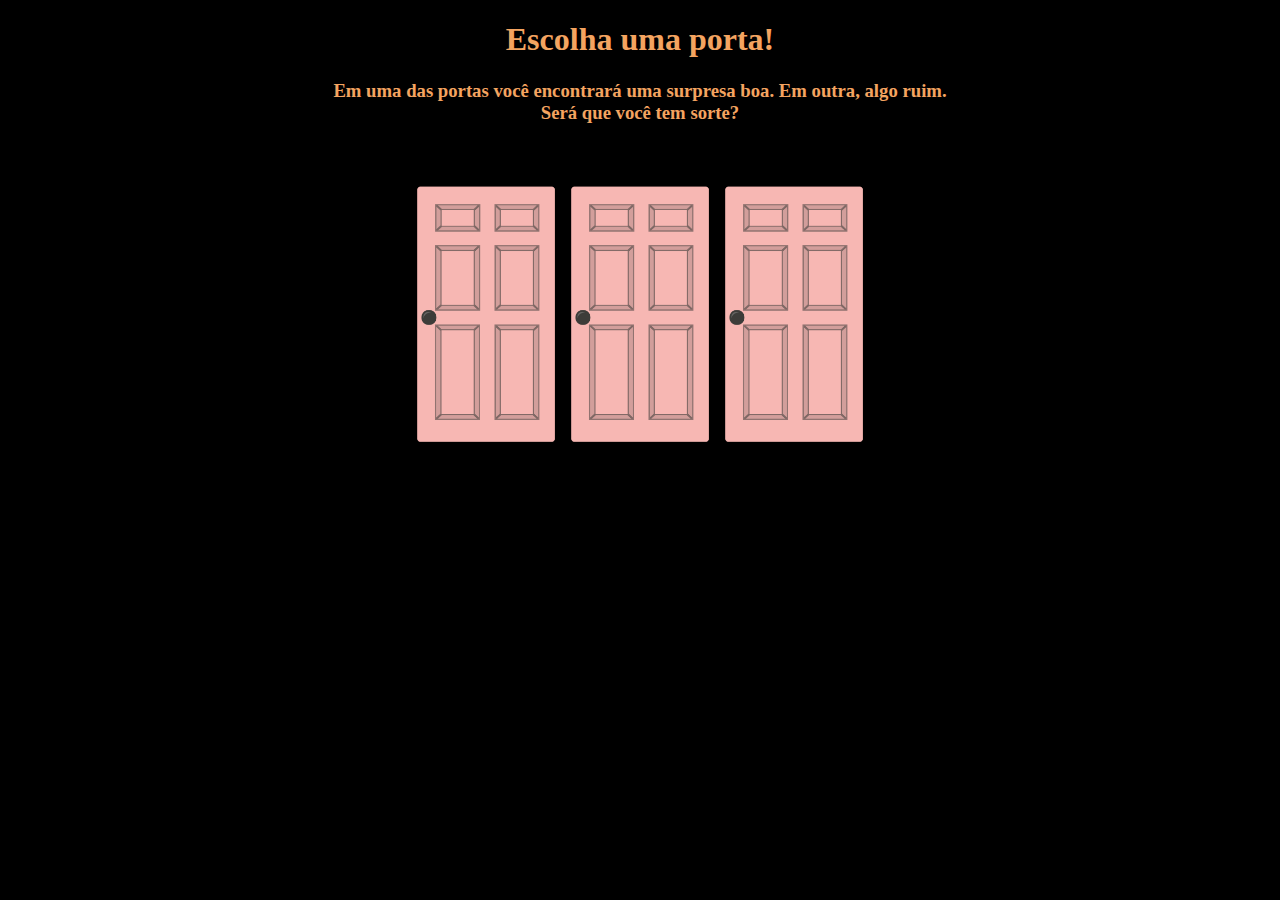
<file: index.html>
<!DOCTYPE html>
<html>
<head>
	<title>Escolha uma porta!</title>
	<meta charset="utf-8">
	<link rel="stylesheet" type="text/css" href="estilo.css">
	
</head>
<body>
	<h1> Escolha uma porta! </h1>
	<h3> Em uma das portas você encontrará uma surpresa boa. Em outra, algo ruim. <br> Será que você tem sorte? </h3> <br> <br>
	<div id="portas">
		<span> <a href="porta1.html"> <img width="150" src="porta.png"> </span>
		<span> <a href="porta2.html"> <img width="150" src="porta.png"> </span>
		<span> <a href="porta3.html"> <img width="150" src="porta.png"> </span>

	</div>
</body>
</html>
</file>
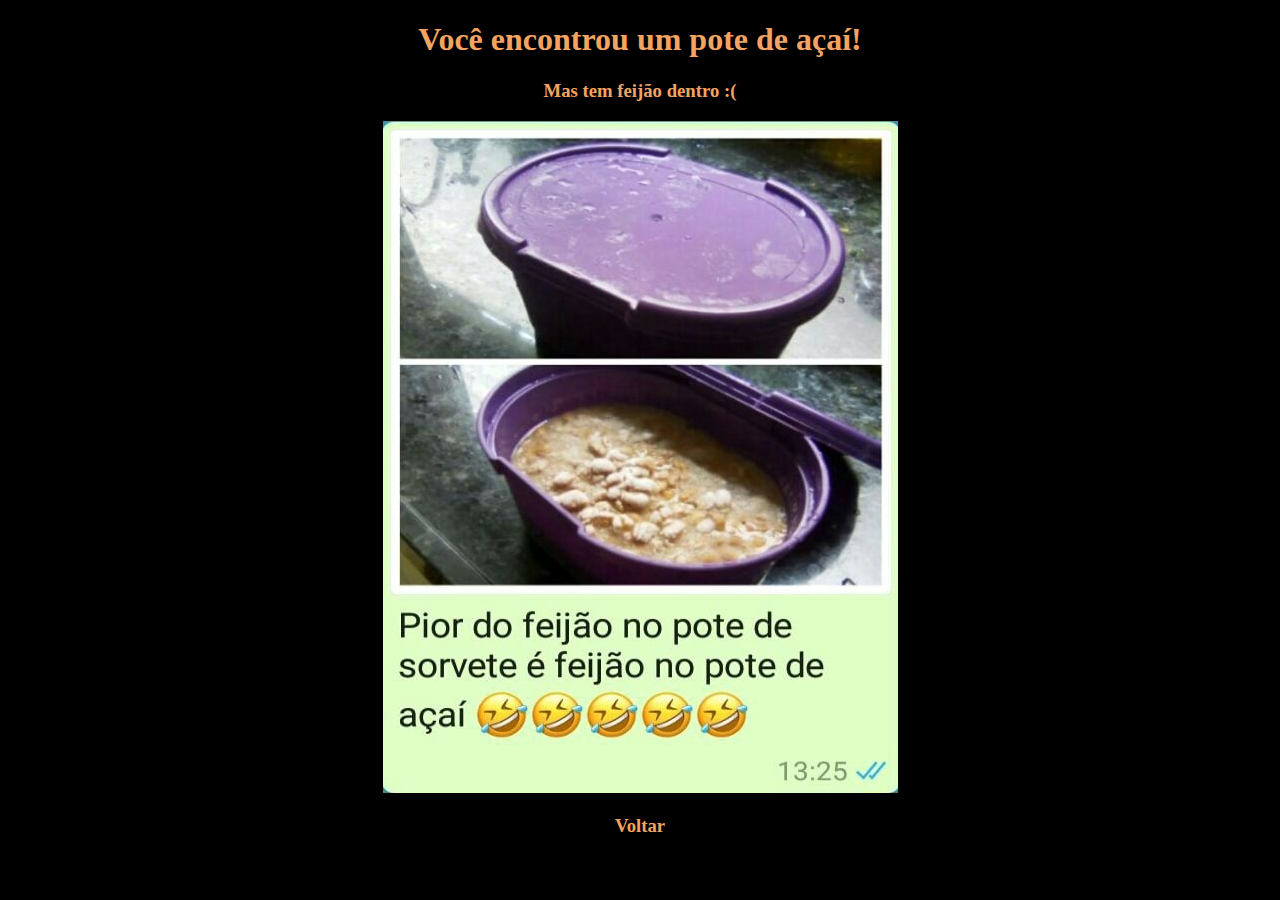
<file: porta1.html>
<!DOCTYPE html>
<html>
<head>
	<title>Porta 1</title>
	<meta charset="utf-8">
	<link rel="stylesheet" type="text/css" href="estilo.css">

	
</head>
<body>
	<h1> Você encontrou um pote de açaí!</h1>
	<h3> Mas tem feijão dentro :(</h3>
	<div id="imagem">
		<img src="porta1.jpg">
	</div>
	<div>
		<h3> <a href="index.html"> Voltar </a> </h3>
	</div>
	
</body>
</html>
</file>
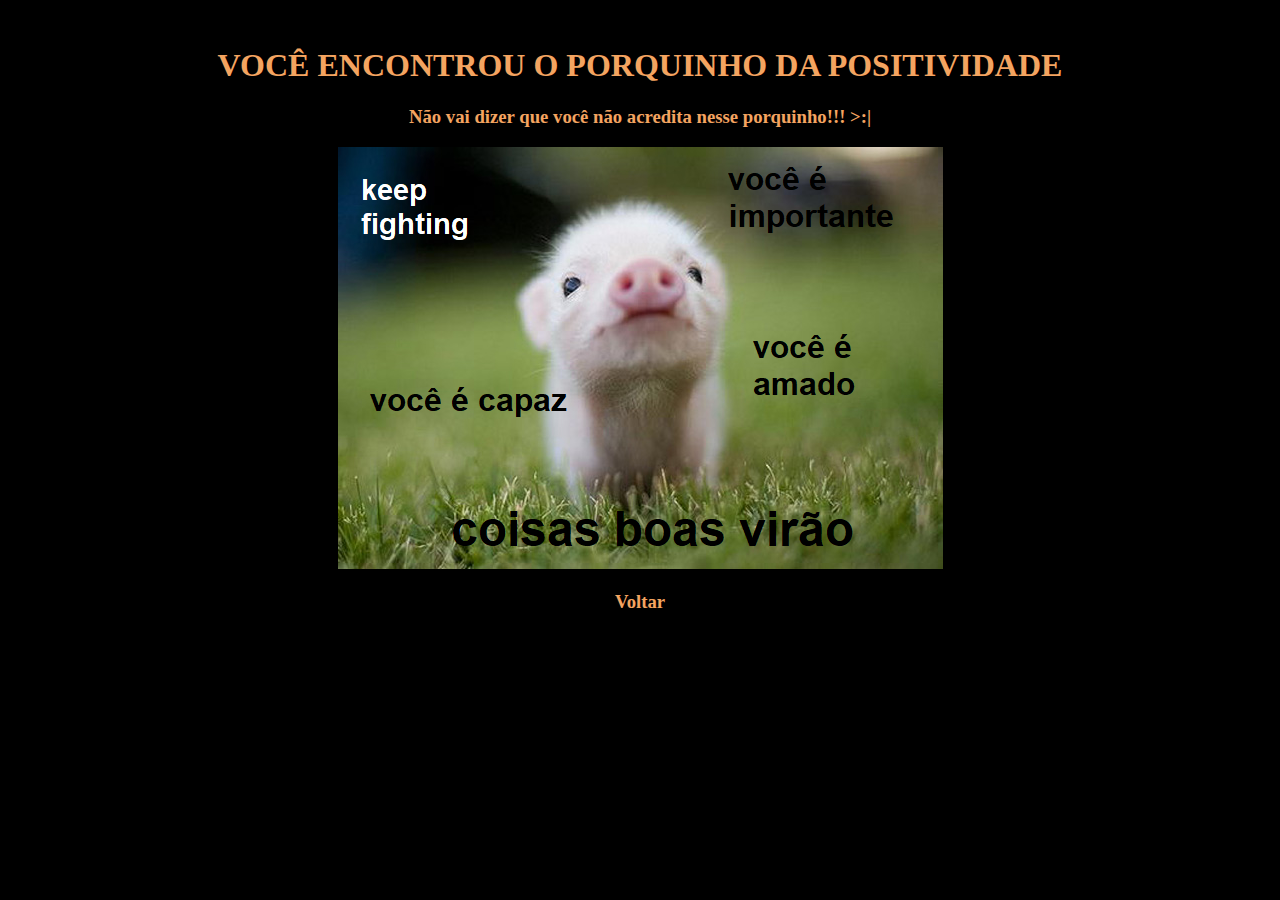
<file: porta2.html>
<!DOCTYPE html>
<html>
<head>
	<title>Porta 2</title>
	<meta charset="utf-8">
	<<link rel="stylesheet" type="text/css" href="estilo.css">
	

	</style>
</head>
<body>
	<h1> VOCÊ ENCONTROU O PORQUINHO DA POSITIVIDADE</h1>
	<h3>Não vai dizer que você não acredita nesse porquinho!!! >:|</h3>
	<div id="imagem">
		<img src="porta2.png">
	</div>
	<div>
		<h3> <a href="index.html"> Voltar </a> </h3>
	</div>

</body>
</html>
</file>
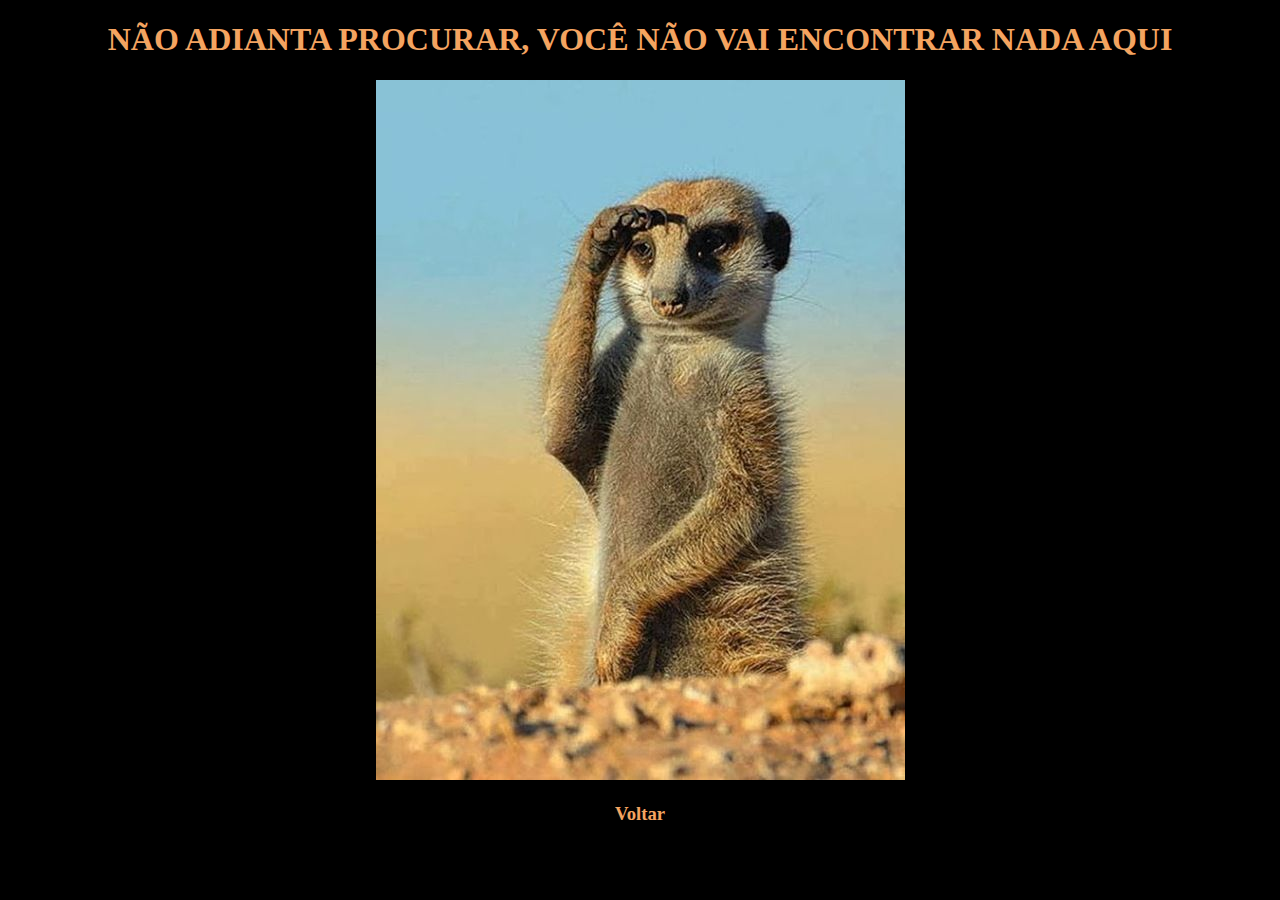
<file: porta3.html>
<!DOCTYPE html>
<html>
<head>
	<title>Porta 3</title>
	<meta charset="utf-8">

	<link rel="stylesheet" type="text/css" href="estilo.css">

	</style>
</head>
<body>
	<h1> NÃO ADIANTA PROCURAR, VOCÊ NÃO VAI ENCONTRAR NADA AQUI</h1>
	<div id="imagem">
		<img src="porta3.jpg">
	</div>
	<div>
		<h3> <a href="index.html"> Voltar </a> </h3>
	</div>
	
</body>
</html>
</file>
<file: estilo.css>
body {
		background-color: black;
	}	

	h1 {
		color: #F4A460;
		text-align: center;
	}

	h3 {
		color: #F4A460;
		text-align: center;
	}

	#portas {
		text-align: center;
	}

	#imagem {
		text-align: center;
	}

	a:link, a:visited {
		text-decoration: none;
		color: #F4A460
		
	}

	a:hover {
		color: white;
	}
</file>
